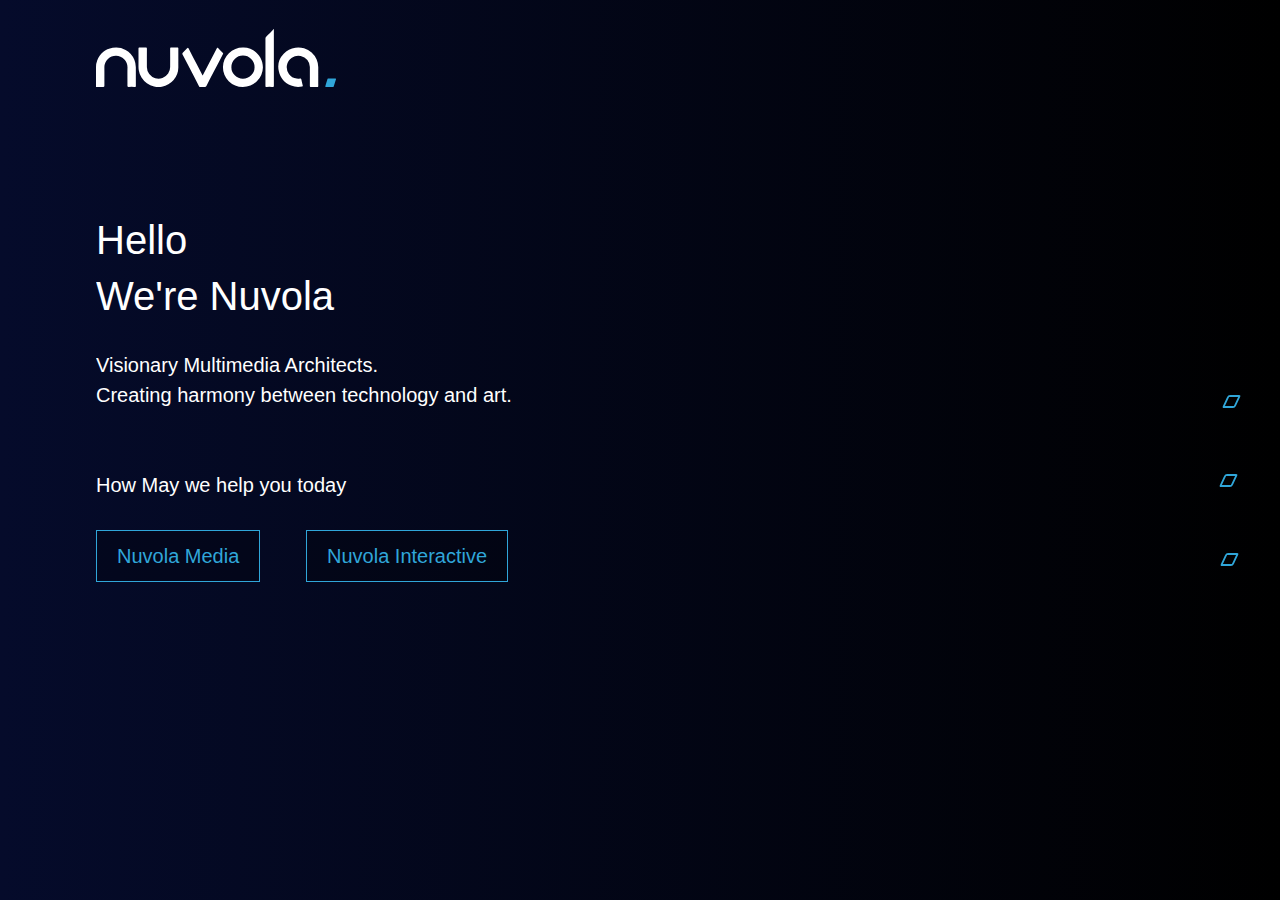
<file: index.html>
<!DOCTYPE html>
<html lang="en">

<head>
    <meta charset="UTF-8">
    <meta http-equiv="X-UA-Compatible" content="IE=edge">
    <meta name="viewport" content="width=device-width, initial-scale=1.0">
    <title>Canvas Animation</title>
    <link rel="stylesheet" href="assets/css/bootstrap.css">
    <link rel="stylesheet" href="assets/css/style.css">
</head>

<body>

    <div id="canvas">

    </div>

    <div class="main">
        <header>
            <nav class="navbar navbar-expand-lg navbar-light" id="banner">
                <a class="navbar-brand" href="/"><img src="assets/img/Logo-White.svg"></a>
            </nav>
        </header>
        <section class="banner">
            <div class="top-container">
                <div class="row">
                    <div class="col-md-7">
                        <h1>Hello</h1>
                        <h1>We're Nuvola</h1>
                        <h5>Visionary Multimedia Architects.<br>
                            Creating harmony between technology and art.<br><br><br>
                            How May we help you today</h5>
                        <div class="row no-gutters mt-4">
                            <div class="col-md-4 mb-3 col-6">
                                <a href="https://demoprojectz.com/nuvola-particle/home.php"
                                    class="btn btn-primary">Nuvola Media</a>
                            </div>
                            <div class="col-md-4 text-center mb-3 col-6">
                                <a href="https://demoprojectz.com/nuvola-particle/interactive.php"
                                    class="btn btn-primary">Nuvola&nbsp;Interactive</a>
                            </div>
                        </div>
                    </div>
                </div>
            </div>
        </section>

        <div class="side-menu">
            <ul>
                <li>
                    <a href="https://demoprojectz.com/nuvola-particle/who-we-are.php">
                        <div class="sidemenu-menu"> who we are</div>
                        <div class="parallelogram"></div>
                    </a>
                </li>
                <li>
                    <a href="https://demoprojectz.com/nuvola-particle/our-values.php">
                        <div class="sidemenu-menu"> Our Values</div>
                        <div class="parallelogram"></div>
                    </a>
                </li>
                <li>
                    <a href="https://demoprojectz.com/nuvola-particle/contact-us.php">
                        <div class="sidemenu-menu">Contact Us</div>
                        <div class="parallelogram"></div>
                    </a>
                </li>
            </ul>
        </div>
    </div>


    <script src="assets/js/jquery-3.6.0.min.js"></script>
    <script src="assets/js/bootstrap.js"></script>
    <script src="assets/js/script.js"></script>
</body>

</html>
</file>
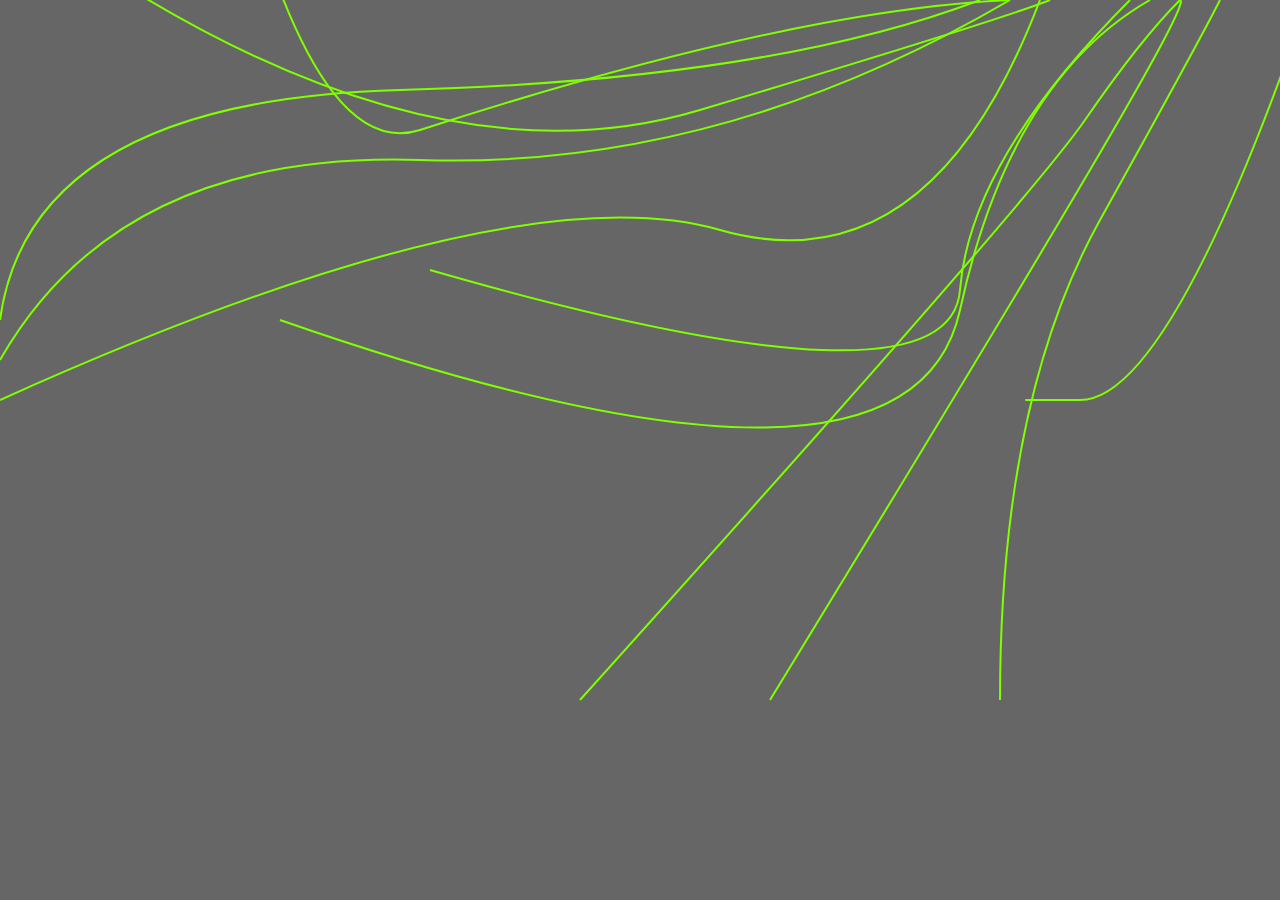
<file: test.html>
<!DOCTYPE html>
<html lang="en">

<head>
    <meta charset="UTF-8">
    <meta http-equiv="X-UA-Compatible" content="IE=edge">
    <meta name="viewport" content="width=device-width, initial-scale=1.0">
    <title>test</title>

    <style>
        * {
            margin: 0%;
            padding: 0%;
            box-sizing: border-box;
        }

        body {
            width: 100%;
            height: 100vh;
            overflow: hidden;
            background: #0009;
        }

        svg {
            width: 100%;
            display: block;
            position: absolute;
            overflow: hidden;
            /* color: #7fff00; */
        }

        /* .ball {
            width: 15px;
            height: 15px;
            background-color: red;
            border-radius: 50%;

            offset-path: path('M27.2,730.6c24.5-114.4,354.1-333.2,555.6-288c232.9,52.3,360.9,44.9,488.2,23.7 sc206.3-50.2,226.3-148,300.3-260.6c116.4-177.3,195.2-145.1,282.6-192');
            offset-distance: 0%;

            animation: red-ball 6s infinite ease-in;
        } */

        @keyframes red-ball {
            from {
                offset-distance: 100%;
            }

            to {
                offset-distance: 0%;
                width: 5px;
                height: 5px;
            }
        }
    </style>
</head>

<body>
    <div>
        <!-- line 1 -->
        <svg width="100%" height="100%" version="1.1">
            <path fill="transparent" stroke="#7fff00" stroke-width="2" d="M 1050 400 Q 990 400, 1080 400 T 1308 0"
                class="path">
            </path>
        </svg>

        <!-- line 2 -->
        <svg width="100%" height="100%" version="1.1">
            <path fill="transparent" stroke="#7fff00" stroke-width="2" d="M 1000 700 Q 1000 400, 1100 220 T 1220 0"
                class="path">
            </path>
        </svg>

        <!-- line 3 -->
        <svg width="100%" height="100%" version="1.1">
            <path fill="transparent" stroke="#7fff00" stroke-width="2" d="M 770 700 Q 990 340, 1090 170 T 1180 0"
                class="path">
            </path>
        </svg>

        <!-- line 4 -->
        <svg width="100%" height="100%" version="1.1">
            <path fill="transparent" stroke="#7fff00" stroke-width="2" d="M 580 700 Q 1030 200, 1085 120 T 1180 0"
                class="path">
            </path>
        </svg>

        <!-- line 5 -->
        <svg width="100%" height="100%" version="1.1">
            <path fill="transparent" stroke="#7fff00" stroke-width="2" d="M 280 320 Q 910 540, 960 310 T 1150 0"
                class="path">
            </path>
        </svg>

        <!-- line 6 -->
        <svg width="100%" height="100%" version="1.1">
            <path fill="transparent" stroke="#7fff00" stroke-width="2" d="M 430 270 Q 950 420, 960 290 T 1130 0"
                class="path">
            </path>
        </svg>

        <!-- line 7 -->
        <svg width="100%" height="100%" version="1.1">
            <path fill="transparent" stroke="#7fff00" stroke-width="2" d="M 0 400 Q 510 170, 720 230 T 1040 0"
                class="path">
            </path>
        </svg>

        <!-- line 8 -->
        <svg width="100%" height="100%" version="1.1">
            <path fill="transparent" stroke="#7fff00" stroke-width="2" d="M 0 -100 Q 400 200, 700 110 T 1050 0"
                class="path">
            </path>
        </svg>

        <!-- line 9 -->
        <svg width="100%" height="100%" version="1.1">
            <path fill="transparent" stroke="#7fff00" stroke-width="2" d="M 0 320 Q 30 100, 400 90 T 980 0"
                class="path">
            </path>
        </svg>

        <!-- line 10 -->
        <svg width="100%" height="100%" version="1.1">
            <path fill="transparent" stroke="#7fff00" stroke-width="2" d="M 0 360 Q 120 150, 420 160 T 1010 0"
                class="path">
            </path>
        </svg>

        <!-- line 11 -->
        <svg width="100%" height="100%" version="1.1">
            <path fill="transparent" stroke="#7fff00" stroke-width="2" d="M 0 -4000 Q 50 250, 420 130 T 1010 0"
                class="path">
            </path>
        </svg>
    </div>

    <div class="ball"></div>

</body>

</html>
</file>
<file: assets/css/style.css>
* {
    margin: 0%;
    padding: 0%;
    box-sizing: border-box;
    overflow: hidden;
}

.text {
    position: absolute;
    top: 50%;
    left: 50%;
    transform: translate(-50%, -50%);
    color: #fff;
    font-size: 30px;
}

#canvas {
    position: relative;
    width: 100%;
    height: 100vh;
    background: rgb(8, 17, 64);
    background: linear-gradient(90deg, rgb(5, 11, 43) 0%, rgba(0, 0, 0, 1) 100%);
    overflow: hidden;
}

.line {
    position: absolute;
    top: 50%;
    left: 50%;
    transform: translate(-50%, -50%);
    width: 100%;
    height: 100%;
}

.line .ball {
    position: absolute;
    top: -10px;
    left: -10px;
    width: 10px;
    height: 10px;
    border-radius: 50%;
    offset-distance: 100%;
    animation: ballAni infinite ease-in;
    transition: 0.3s;
    z-index: 2;
}

@keyframes ballAni {
    0% {
        offset-distance: 100%;
    }

    100% {
        offset-distance: 0%;
        width: 1px;
        height: 1px;
    }
}

div#stats {
    display: none;
}

html {
    height: 100%;
    width: 100%;
    scroll-behavior: smooth;
}

body {
    height: 100%;
    width: 100%;
    font-family: 'Roboto Condensed', sans-serif;
    color: #fff;
    background: #06151a;
}

.top-container {
    width: 85%;
    margin: 50px auto;
}

ul {
    padding: 0;
    margin: 0
}

li {
    list-style: none;
    margin: 5px 0px;
    font-size: 16px;
}

a:hover {
    text-decoration: none;
}

.who h1 span {
    color: #30a6d9;
}

.slick-dots {
    display: flex;
    justify-content: center;
    margin: 0px;
    padding: 1rem 0;
    list-style-type: none;
}

.slick-dots li {
    margin: 0 0.25rem;
}

.slick-dots button {
    display: block;
    width: 10px;
    height: 10px;
    padding: 0;
    border: none;
    border-radius: 100%;
    background-color: #e2e2e2;
    text-indent: -9999px;
}

.slick-dots li.slick-active button {
    background-color: #30a6d9;
    width: 15px;
    height: 15px;
    margin-top: -3px;
}

.slick-slide img {
    display: initial;
}

.shrink {
    position: fixed;
    background: #09304b;
    z-index: 99;
    padding: 1rem 6rem !important;
    width: 100%;
    box-shadow: #09304b 0px 1px 9px 0px;
}

.btn-primary {
    color: #30a6d9;
    font-size: 20px;
    background-color: #0000003d;
    border: solid 1px #30a6d9;
    padding: 10px 20px;
    border-radius: 0;
}

.btn-primary:hover {
    color: #fff;
    background-color: #707070;
    border-color: #707070;
}

.btn-primary:not(:disabled):not(.disabled).active:focus,
.btn-primary:not(:disabled):not(.disabled):active:focus,
.show>.btn-primary.dropdown-toggle:focus {
    box-shadow: none !important;
}

.btn-primary.focus,
.btn-primary:focus {
    box-shadow: none !important;
    color: #30a6d9;
    background-color: transparent;
    border-color: #30a6d9;
}

.navbar-light .navbar-nav .nav-link {
    color: rgb(255 255 255);
    font-size: 17px;
    margin: 0 20px;
}

.navbar-light .navbar-nav .nav-link:focus,
.navbar-light .navbar-nav .nav-link:hover {
    color: #fff;
}

.navbar {
    padding: 1.5rem 6rem;
}

.main {
    z-index: 99;
    position: absolute;
    top: 0;
    width: 100%
}

.main .banner h5 {
    line-height: 1.5;
    margin: 30px 0;
}

.main .banner {
    padding: 50px 0;
}

.main-home {
    background: url(../images/media-home.jpg) !important;
    background-size: cover !important;
    background-repeat: no-repeat !important;
    background-position: 100% !important
}

.main-home .banner h5 {
    line-height: 1.5;
    margin: 30px 0;
}

.main-home .banner {
    padding: 80px 0;
}


.main-interactive {
    height: 100vh;
    background: url(../images/interactive.jpg) !important;
    background-size: cover !important;
    background-repeat: no-repeat !important;
    background-position: 100% !important
}

.main-interactive .banner h5 {
    line-height: 1.5;
    margin: 30px 0;
}

.main-interactive .banner {
    padding: 150px 0;
}

.main-enterprise {
    background: url(../images/Enterpraise-Banner.jpg) !important;
}

.main-enterprise .banner-enterprise {
    padding: 80px 0;
    font-weight: 200;
    font-size: 22px;
}

.main-enterprise .banner-enterprise h1 {
    font-weight: 200;
    font-size: 30px;
}

.main-solution {
    background: url(../images/Solution-Banner.jpg) !important;
    background-size: cover !important;
    background-repeat: no-repeat !important;
    background-position: 100% !important
}

.main-solution .banner {
    padding: 100px 0 20px;
}

.main-smart {
    background: url(../images/Smart-Banner.jpg) !important;
    background-size: cover !important;
    background-repeat: no-repeat !important;
    background-position: 100% !important
}

.main-smart .banner {
    padding: 100px 0;
    font-weight: 200;
    font-size: 22px;
}

.main-smart .banner h1 {
    font-weight: 200;
    font-size: 30px;
}

.technology {
    position: relative;
    background: url(../images/Enterpraise-Banner.jpg) !important;
    padding: 40px;
    font-size: 18px;
    font-weight: 200;
    z-index: 9
}

.technology:after {
    content: "";
    position: absolute;
    top: 0;
    left: 0;
    height: 100%;
    width: 100%;
    background: #06151a4f;
    z-index: -1
}

.technology p {
    margin: 0;
    line-height: 1.6;
}

.technology1 p {
    font-size: 19px;
    line-height: 1.4;
    padding: 10px 18px;
}

.solution-detail .smart p {
    font-size: 17px;
    line-height: 1.4;
    font-weight: 100;
    color: #121E35;
    margin-top: 15px;
    margin-bottom: 0
}

.solution-detail .smart h5 {
    font-size: 20px;
    color: #121E35;
    font-weight: 600;
}

.solution-detail h2 {
    margin: 30px 0;
}

.solution-detail p {
    line-height: 2;
    font-size: 18px;
}

.solution-detail .btn-primary {
    font-size: 15px;
    margin-top: 20px;
}


.smart {
    margin: 50px 0;
}

.smart .overlay {
    position: absolute;
    top: 40%;
    left: 19%;
    z-index: 1
}

.smart .overlay p {
    font-size: 33px;
    font-weight: 200;
    color: #fff
}

.smart .bg-smart {
    padding: 30px;
}

.smart .bg-smart-image {
    position: relative;
    z-index: 1
}

.smart .bg-smart-image:after {
    content: "";
    position: absolute;
    top: 0;
    left: 0;
    height: 100%;
    width: 100%;
    background: #00000061;
    z-index: 0
}

.side-menu li a {
    margin: 25px 0;
    display: flex;
    color: #30a6d9;
    font-weight: 600;
}

.side-menu li.active a .sidemenu-menu {
    color: #30a6d9;
}

.side-menu li.active .parallelogram {
    background: #30a6d9;
}

.side-menu a .sidemenu-menu {
    color: transparent
}

.side-menu li:hover a .sidemenu-menu {
    color: #30a6d9;
}

.side-menu li:hover .parallelogram {
    background: #30a6d9;
}

.side-menu {
    position: fixed;
    right: 25px;
    top: 40%;
    z-index: 99;
}

.side-menu .parallelogram {
    margin: 5px 17px;
    width: 13px;
    height: 13px;
    transform: skew(-25deg);
    background: transparent;
    border: solid 2px #30a6d9;
    border-radius: 2px;
}

.who-we-are p span {
    color: #30a6d9;
    font-weight: 700;
}

.who-we-are p {
    font-weight: 300;
    line-height: 1.8;
}

.who-we-are {
    padding: 60px 0;
}

.who-we-are .who p {
    padding: 30px 0;
}

.who-we-are .scrollbar {
    height: 400px;
    overflow: auto;
    width: 650px;
    padding: 0 20px 0 0;
}

.our-values h5 {
    color: #30a6d9;
}

.our-values {
    padding: 60px 0;
}

.our-values .scrollbar {
    height: 400px;
    overflow: auto;
    width: 650px;
    padding: 0 20px 0 0;
}

.contact .form-control {
    line-height: 1.5;
    height: 45px;
    background-color: transparent;
    border: 1px solid #AAAAAA;
}

.contact .content {
    display: none;
}

.contact {
    padding: 60px 0;
}

.contact button {
    margin-top: 30px;
}

.contact .back {
    display: none;
}

.contact .next {
    margin-left: 10px;
}

.contact .end {
    display: none;
}

.contact .end1 {
    border: solid 1px #fff;
    padding: 30px;
}

.contact .form-group {
    margin-bottom: 1rem;
}

.banner-home {
    font-size: 18px;
    font-weight: 200;
    line-height: 2.3;
}

.banner-home h1 {
    margin-bottom: 20px;
}

.solution {
    margin-top: -100px;
}

.solution .card {
    margin: 0 10px;
    background: transparent;
    border: none;
}

.solution h5 {
    font-size: 30px;
    margin: 25px 0;
}

.solution h5 span {
    color: #30a6d9;
}

.solution .btn-primary {
    font-size: 15px;
    padding: 10px 15px;
}

.enterprise .card {
    border: none;
    background-color: transparent;
}

.enterprise .card-body {
    border: none;
    background-color: #fff;
    color: #000;
    padding: 1.5rem 2rem;
    font-size: 14px
}

.enterprise .overlay p {
    position: absolute;
    top: 60%;
    font-size: 26px;
    font-weight: 200;
    left: 8%;
    z-index: 1
}

.enterprise .overlay {
    position: relative;
}

.enterprise .overlay:after {
    content: "";
    position: absolute;
    top: 0;
    left: 0;
    height: 100%;
    width: 100%;
    background-color: #00000070;
    z-index: 0
}

.solution-product .btn-primary {
    font-size: 15px;
    margin-top: 20px;
}

.solution-product h4 {
    position: absolute;
    bottom: -10px;
    padding: 15px 20px;
    background: #06151a4f;
    width: 100%;
    font-size: 18px;
    font-weight: 400;
}

.interactive-page .number {
    color: #56C5FE;
    font-size: 70px;
    font-weight: 600;
}

.interactive-page i {
    color: #717374;
    font-size: 60px;
}

.interactive-page {
    color: #717374;
    font-size: 18px;
}

.interactive-page h1 {
    color: #000;
    font-weight: 600
}

.inter-about {
    padding: 10px 0;
}

.inter-about:hover {
    background: #F6E82C;
}

.inter-about:hover h1 {
    color: #000;
    font-weight: 600
}

.inter-about:hover p,
.inter-about:hover i {
    color: #000;
}

.inter-about1 {
    padding: 10px 0;
}

.inter-about1:hover {
    background: #022030;
}

.inter-about1:hover h1 {
    color: #fff;
    font-weight: 600
}

.inter-about1:hover p,
.inter-about1:hover i {
    color: #fff;
}

.inter-about2 {
    padding: 10px 0;
}

.inter-about2:hover {
    background: #785AFC;
}

.inter-about2:hover h1 {
    color: #fff;
    font-weight: 600
}

.inter-about2:hover p,
.inter-about2:hover i {
    color: #fff;
}
</file>
